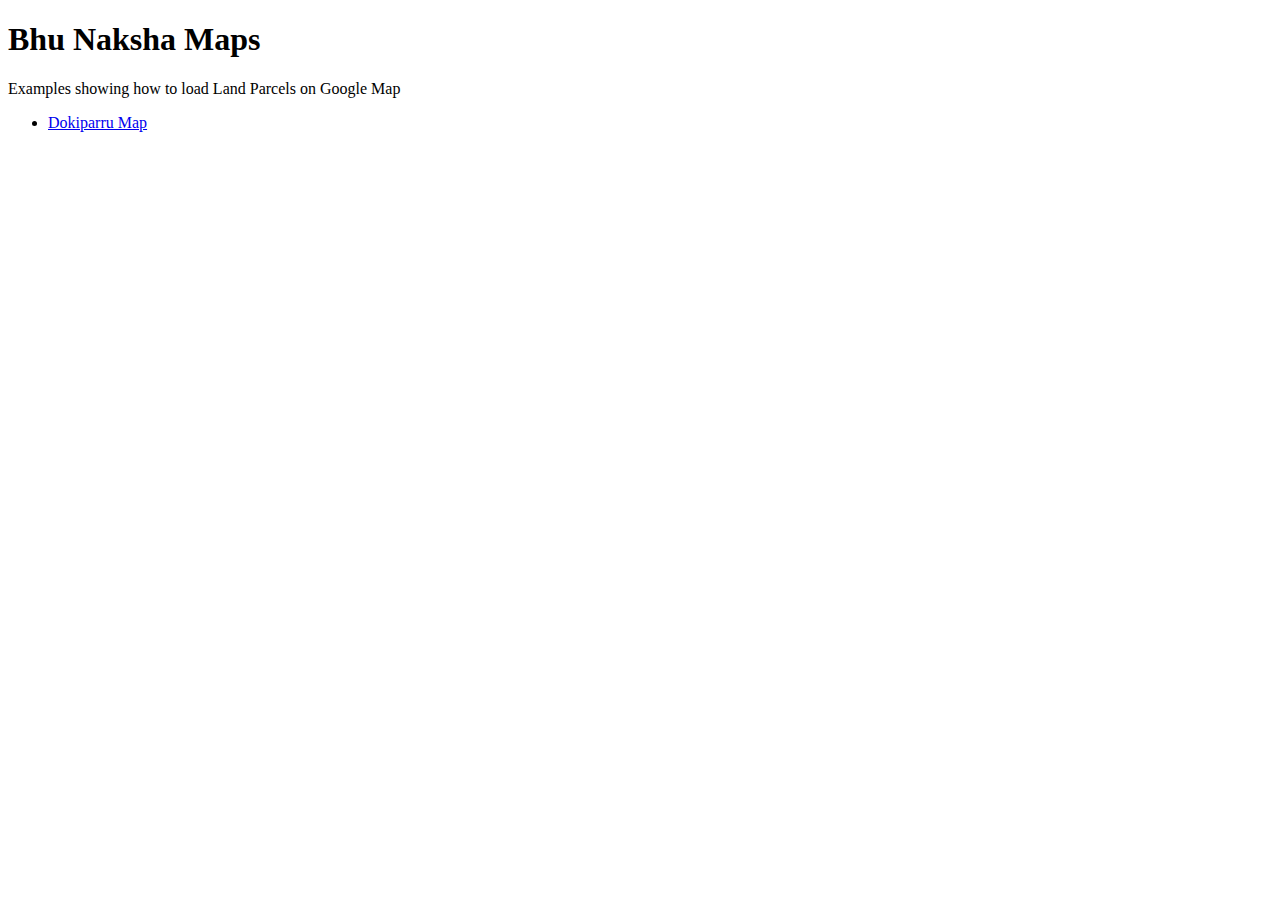
<file: index.html>
﻿<!DOCTYPE html>
<html>
<head>
    <meta charset="utf-8" />
    <meta name="viewport" content="width=device-width, initial-scale=1">
    <title>Bhu Naksha Maps</title>
    <link href="https://cdn.jsdelivr.net/npm/bootstrap@5.0.2/dist/css/bootstrap.min.css" rel="stylesheet" integrity="sha384-EVSTQN3/azprG1Anm3QDgpJLIm9Nao0Yz1ztcQTwFspd3yD65VohhpuuCOmLASjC" crossorigin="anonymous">
    <script src="https://cdn.jsdelivr.net/npm/bootstrap@5.0.2/dist/js/bootstrap.bundle.min.js" integrity="sha384-MrcW6ZMFYlzcLA8Nl+NtUVF0sA7MsXsP1UyJoMp4YLEuNSfAP+JcXn/tWtIaxVXM" crossorigin="anonymous"></script>
</head>
<body>
    <div class="container">        
        <div class="p-1 mb-4 bg-light rounded-3">
            <div class="container-fluid py-5">
                <h1 class="display-5 fw-bold">Bhu Naksha Maps</h1>
                <p class="col-md-8 fs-4">Examples showing how to load Land Parcels on Google Map</p>
               
            </div>
        </div>
        <ul>
            <li><a href="./map.html?code=643015">Dokiparru Map</a></li>
        </ul>
        <ul>           
        </ul>
    </div>
</body>
</html>
</file>
